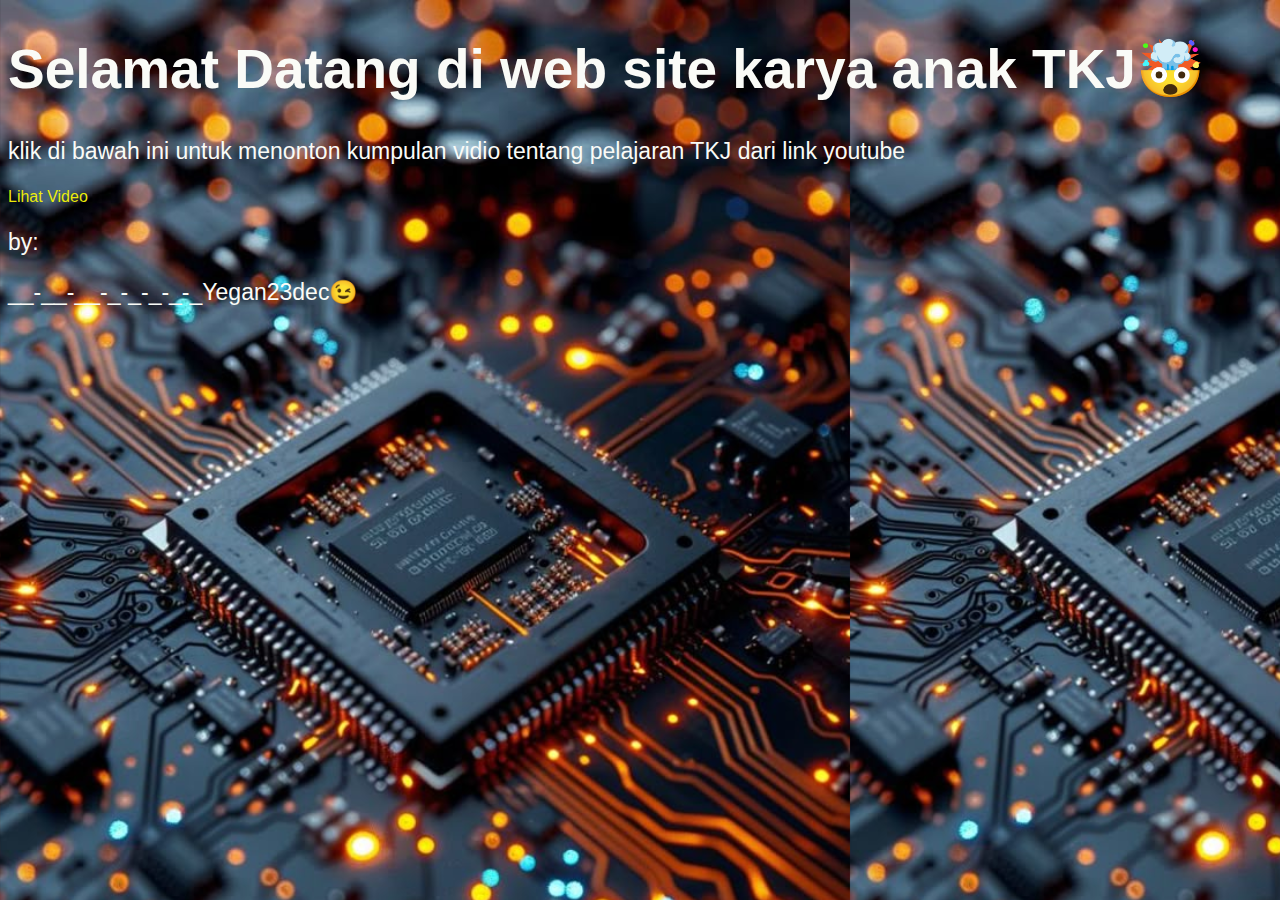
<file: index.html>
<!DOCTYPE html>
<html>
<head>
  <title>web karya anak tkj</title>
  <link rel="stylesheet" type="text/css" href="style.css">
</head>
<body>
  <h1>Selamat Datang di web site karya anak TKJ🤯</h1>
  <p>klik di bawah ini untuk menonton kumpulan vidio tentang pelajaran TKJ dari link youtube</p>
  <a href="vidio.html">Lihat Video</a>
  <p>by:</p>
  <p>__-__-__-_-_-_-_-_Yegan23dec😉</p>


</body>
</html>
</file>
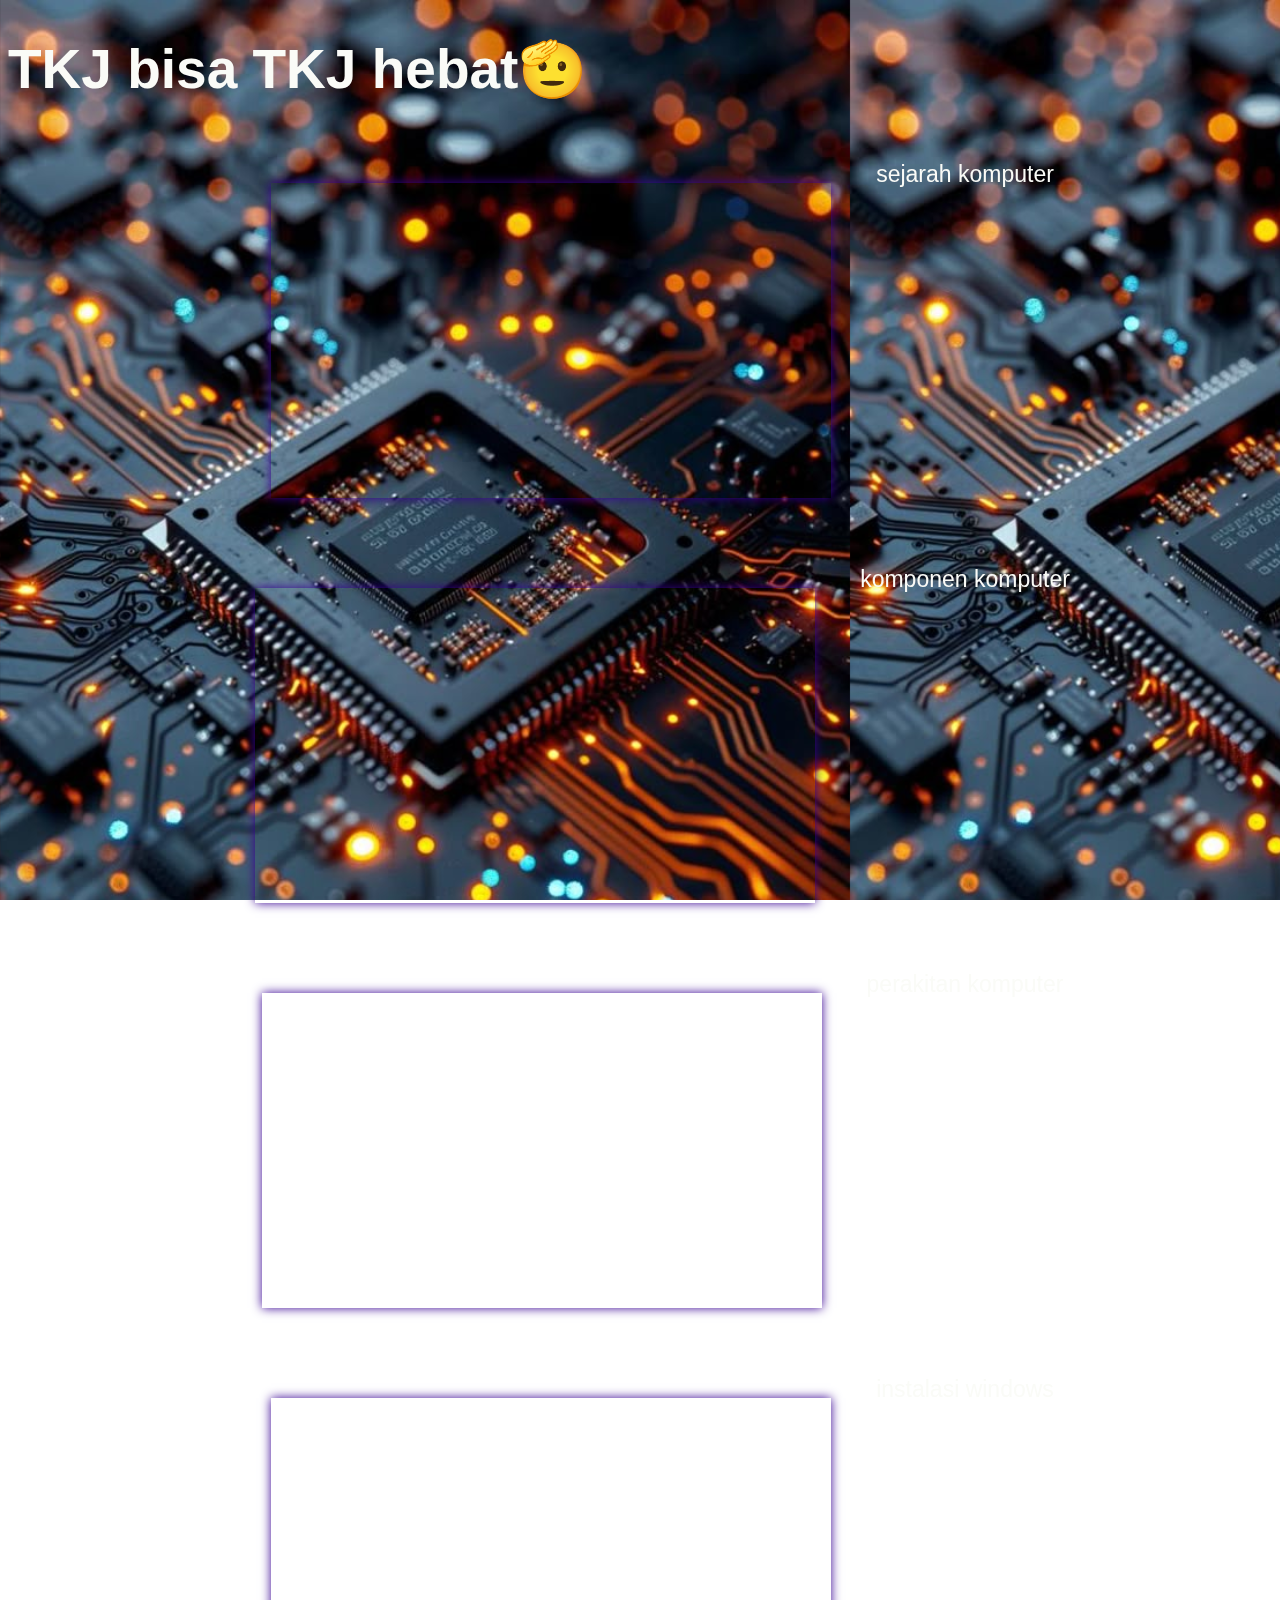
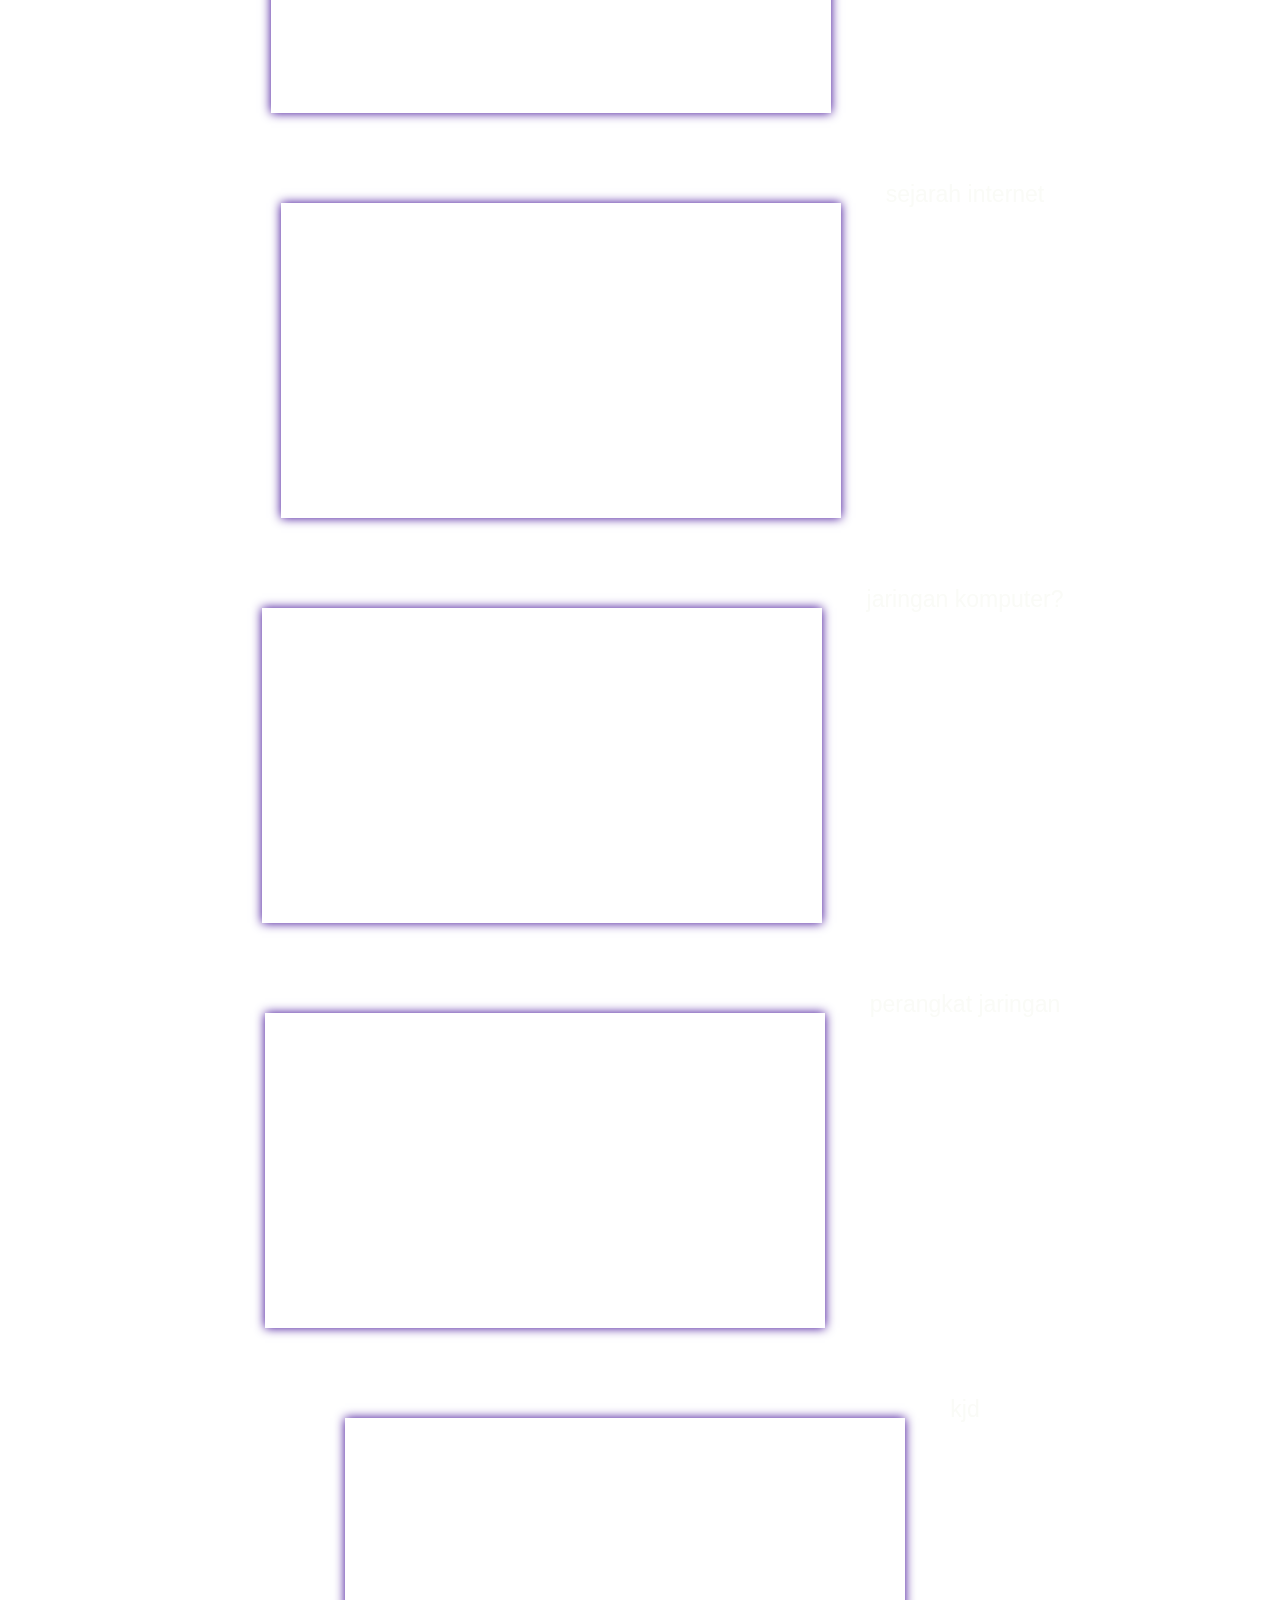
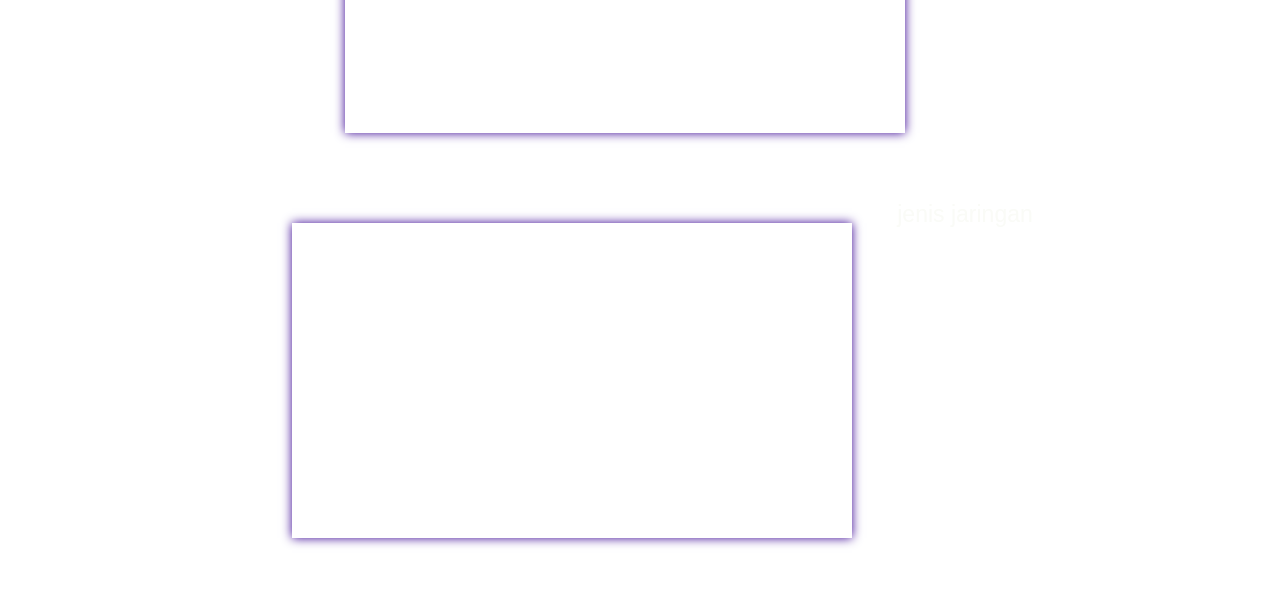
<file: vidio.html>
<!DOCTYPE html>
<html>
<head>
  <title>vidio</title>
  <link rel="stylesheet" type="text/css" href="style.css">
</head>
<body>
  <h1>TKJ bisa TKJ hebat🫡</h1>
  <div class="video-container">
    <iframe width="560" height="315" src="https://www.youtube.com/embed/_o2ew7LR5xc " frameborder="0" allowfullscreen></iframe>
    <p> sejarah komputer</p>
    
    <iframe width="560" height="315" src="https://www.youtube.com/embed/YIHlqRtNd8Q" frameborder="0" allowfullscreen></iframe>
    <p>komponen komputer</p>
    <iframe width="560" height="315" src="https://www.youtube.com/embed/yx7n_MsHqF0" frameborder="0" allowfullscreen></iframe>
    <p>perakitan komputer</p>
    <iframe width="560" height="315" src="https://www.youtube.com/embed/E7VBVuyoQrI" frameborder="0" allowfullscreen></iframe>
    
    <p>instalasi windows</p>
    <iframe width="560" height="315" src="https://youtube.com/embed/phlg6ixhxg4" frameborder="0" allowfullscreen></iframe>
    <p>sejarah internet</p>
    <iframe width="560" height="315" src="https://youtube.com/embed/xT58k6AB7gk" frameborder="0" allowfullscreen></iframe>
    <p>jaringan komputer?</p>
    <iframe width="560" height="315" src="https://youtube.com/embed/N2CNS1N9gZo" frameborder="0" allowfullscreen></iframe>
    <p>perangkat jaringan </p>
    <iframe width="560" height="315" src="https://youtube.com/embed/YO2XfObTB7E" frameborder="0" allowfullscreen></iframe>
    <p>kjd</p>
    <iframe width="560" height="315" src="https://youtube.com/embed/YQ2IN7jEhV0" frameborder="0" allowfullscreen></iframe>
    <p>jenis jaringan</p>
  </div>
</body>
</html>
</file>
<file: style.css>
body {
  font-family: Arial, sans-serif;
  background-image: url('gambar\ prosesor.jpg');
  background-size: 850px;
  background-attachment: fixed;
}

h1 {
  color: #fafbf7;
  font-size: 55px;
  
}
p{
    font-size: 23px;
    color: #fafbf7;
}

a {
  text-decoration: none;
  color: #f2f207fe;
}

a:hover {
  color: #700e0e;
}

.video-container {
  display: flex;
  flex-wrap: wrap;
  justify-content: center;
}

.video-container iframe {
  margin: 45px;
  box-shadow: 0 0 10px rgb(55, 2, 147);
}
</file>
